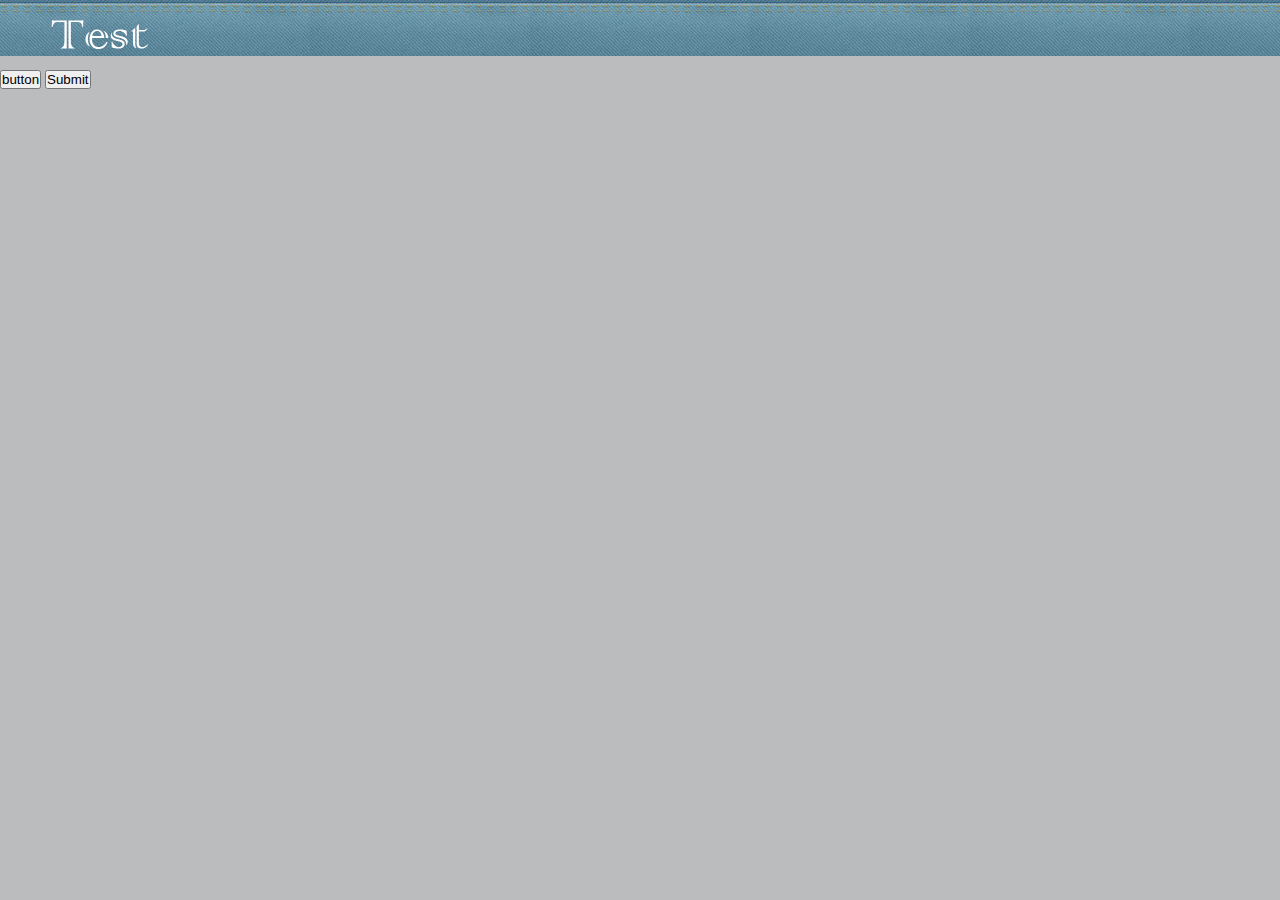
<file: WebContent/index.html>
<!DOCTYPE html PUBLIC "-//W3C//DTD HTML 4.01 Transitional//EN" "http://www.w3.org/TR/html4/loose.dtd">
<html>
<head>
<meta http-equiv="Content-Type" content="text/html; charset=UTF-8" >
<link rel="stylesheet" href="style.css" type="text/css">
<script type="text/javascript" src="jquery-1.8.2.js"></script>
<title>Testing system</title>
<script>
function display_alert()
  {
  alert("Hello! I am an alert box!!");
  }
  
function onBtn1Click(){
    $.ajax({
    	type: 		'POST',
    	dataType:	'html',
    	cache:		false,
		url: 		'testing',
		success: function(html) {
				$('#random').append(html);           				
		}
	});
		
}
</script>
</head>
<body>

<div id="header">
	<img src="img/Logo.png"/>
</div>
<div id="content">
	<div id="tstForm">
	<form action="testing" method="post" target="testing">
		<input id="btn1" type="button" value="button" onclick="onBtn1Click()" />
		<input type="submit" />
	</form>
	<div id="random">
	
	</div>
	</div>
</div>
</body>
</html>
</file>
<file: WebContent/style.css>
@CHARSET "UTF-8";

* {
	margin: 0px;
	padding: 0px;
}
body {
	background-color: #bbbcbd;
}
#header {
	background-image: url(img/header.png);
	background-repeat: repeat-x;
	background-position: top;
	height: 70px;
	width: 100%;
}
#header img {
	height: 70px;
	margin: 0 50px;
}
</file>
